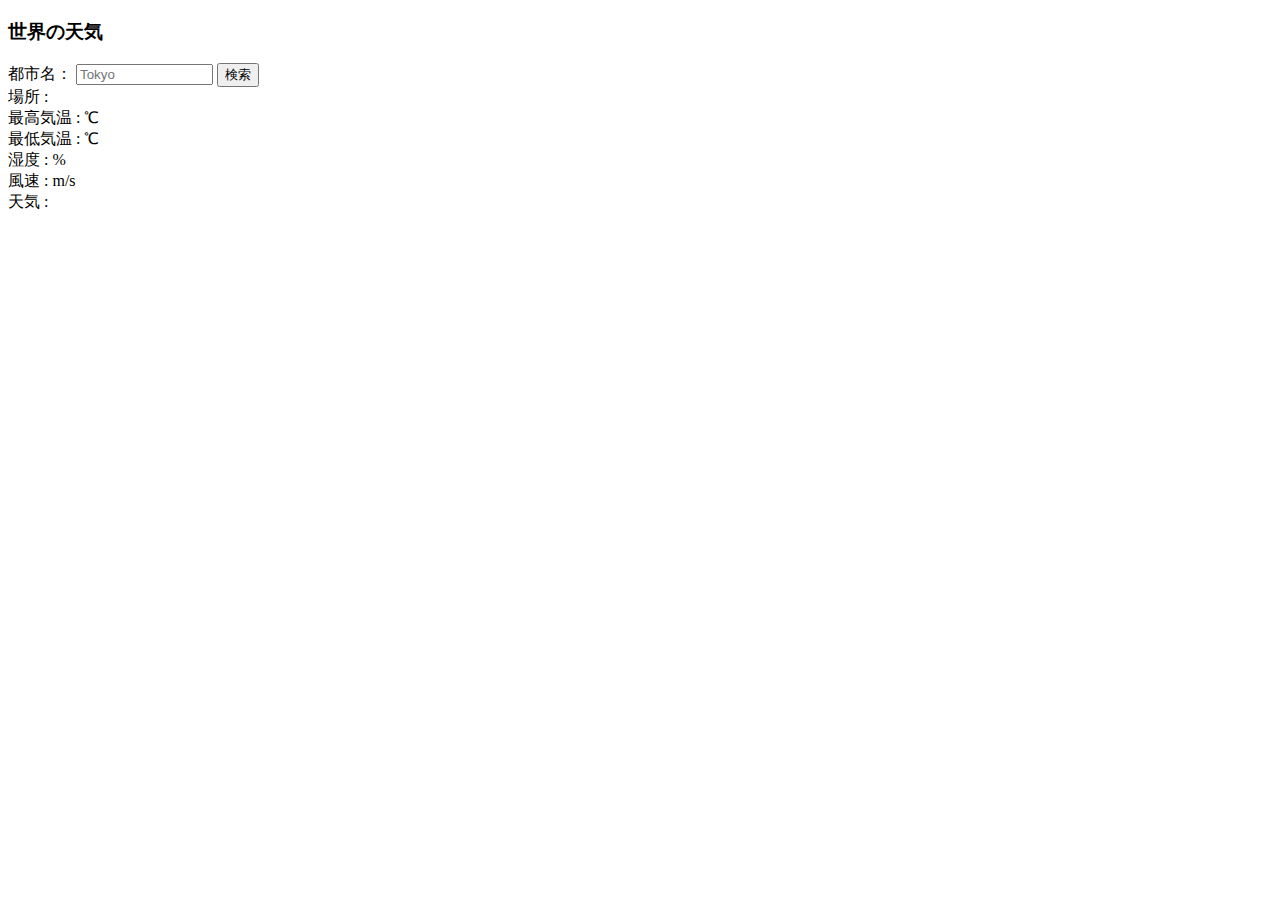
<file: Ajax/index.html>
<!DOCTYPE html>
<html lang="ja">
  <head>
    <meta charset="UTF-8" />
    <title>世界の天気</title>
  </head>
  <body>
    <h3>世界の天気</h3>
    <label>都市名：</label>
    <input id="cityname" type="text" size="14" maxlength="14" placeholder="Tokyo">
    <button id="btn">検索</button><br>
    <span>場所 :</span>
    <span id="place"></span><br>
    <span>最高気温 :</span>
    <span id="temp_max"></span>
    <span> ℃</span><br>
    <span>最低気温 :</span>
    <span id="temp_min"></span>
    <span> ℃</span><br>
    <span>湿度 :</span>
    <span id="humidity"></span>
    <span> %</span><br>
    <span>風速 :</span>
    <span id="speed"></span>
    <span> m/s</span><br>
    <span>天気 :</span>
    <span id="weather"></span>
    <div id="icon"><img id="img" /></div>
    <script src="jquery.min.js"></script>
    <script src="script.js"></script>
  </body>
</html>
</file>
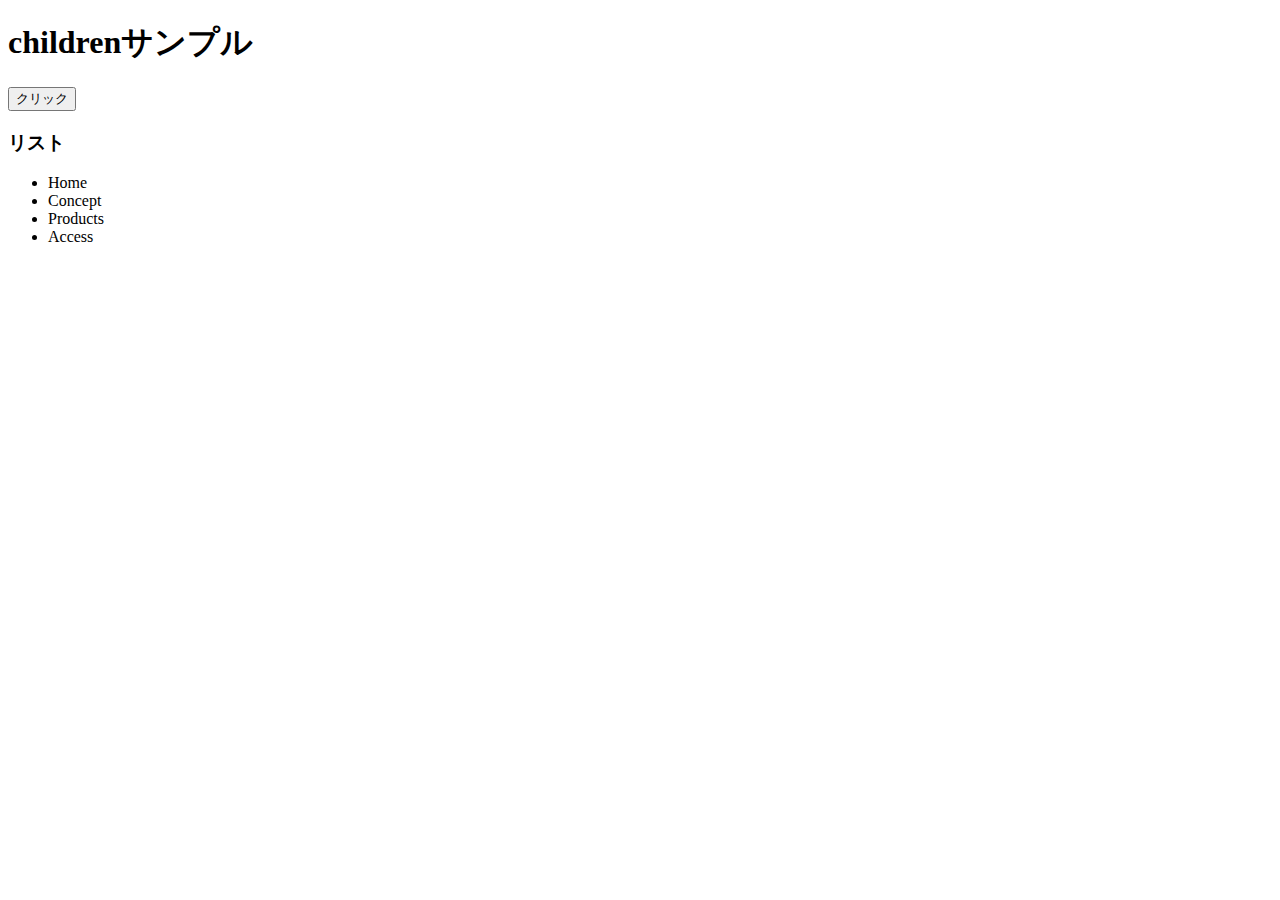
<file: jQuery-Lesson/index.html>
<!-- <!DOCTYPE html>
<html lang="ja">
  <head>
    <meta charset="UTF-8" />
    <link rel="stylesheet" href="app.css" />
  </head>
  <body>
    <div class="box">
      <div class="box1 bg1"></div>
      <div class="box1 bg2"></div>
      <div class="box1 bg3"></div>
      <div class="box1 bg4"></div>
    </div>
    <script src="jquery.min.js"></script>
    <script src="app.js"></script>
  </body>
</html>  -->

<!-- 第7章　children -->
<!DOCTYPE html>
<html lang="ja">
  <head>
    <meta charset="UTF-8" />
    <link rel="stylesheet" href="app.css" />
  </head>
  <body>
    <h1>childrenサンプル</h1>
    <button>クリック</button>
    <h3>リスト</h3>
    <ul>
      <li>Home</li>
      <li>Concept</li>
      <li>Products</li>
      <li>Access</li>
    </ul>
    <script src="jquery.min.js"></script>
    <script src="app.js"></script>
  </body>
</html>
</file>
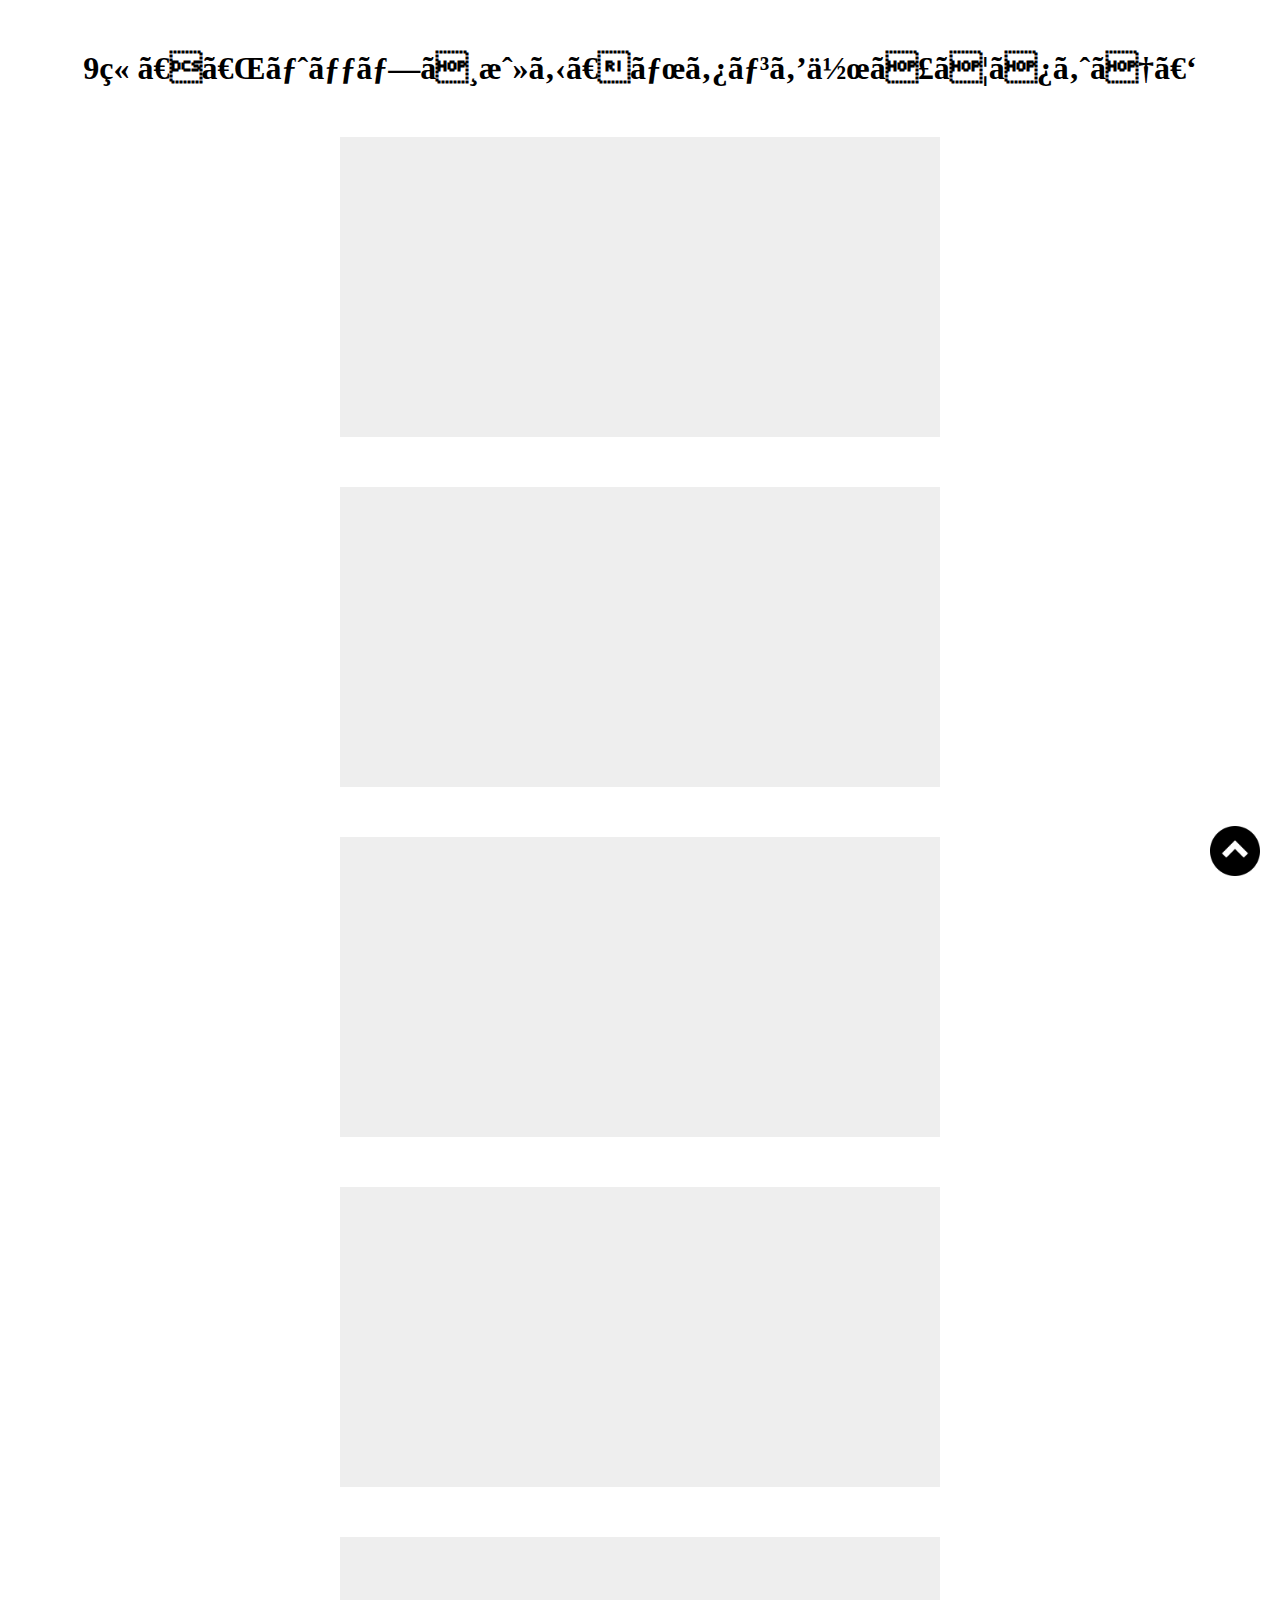
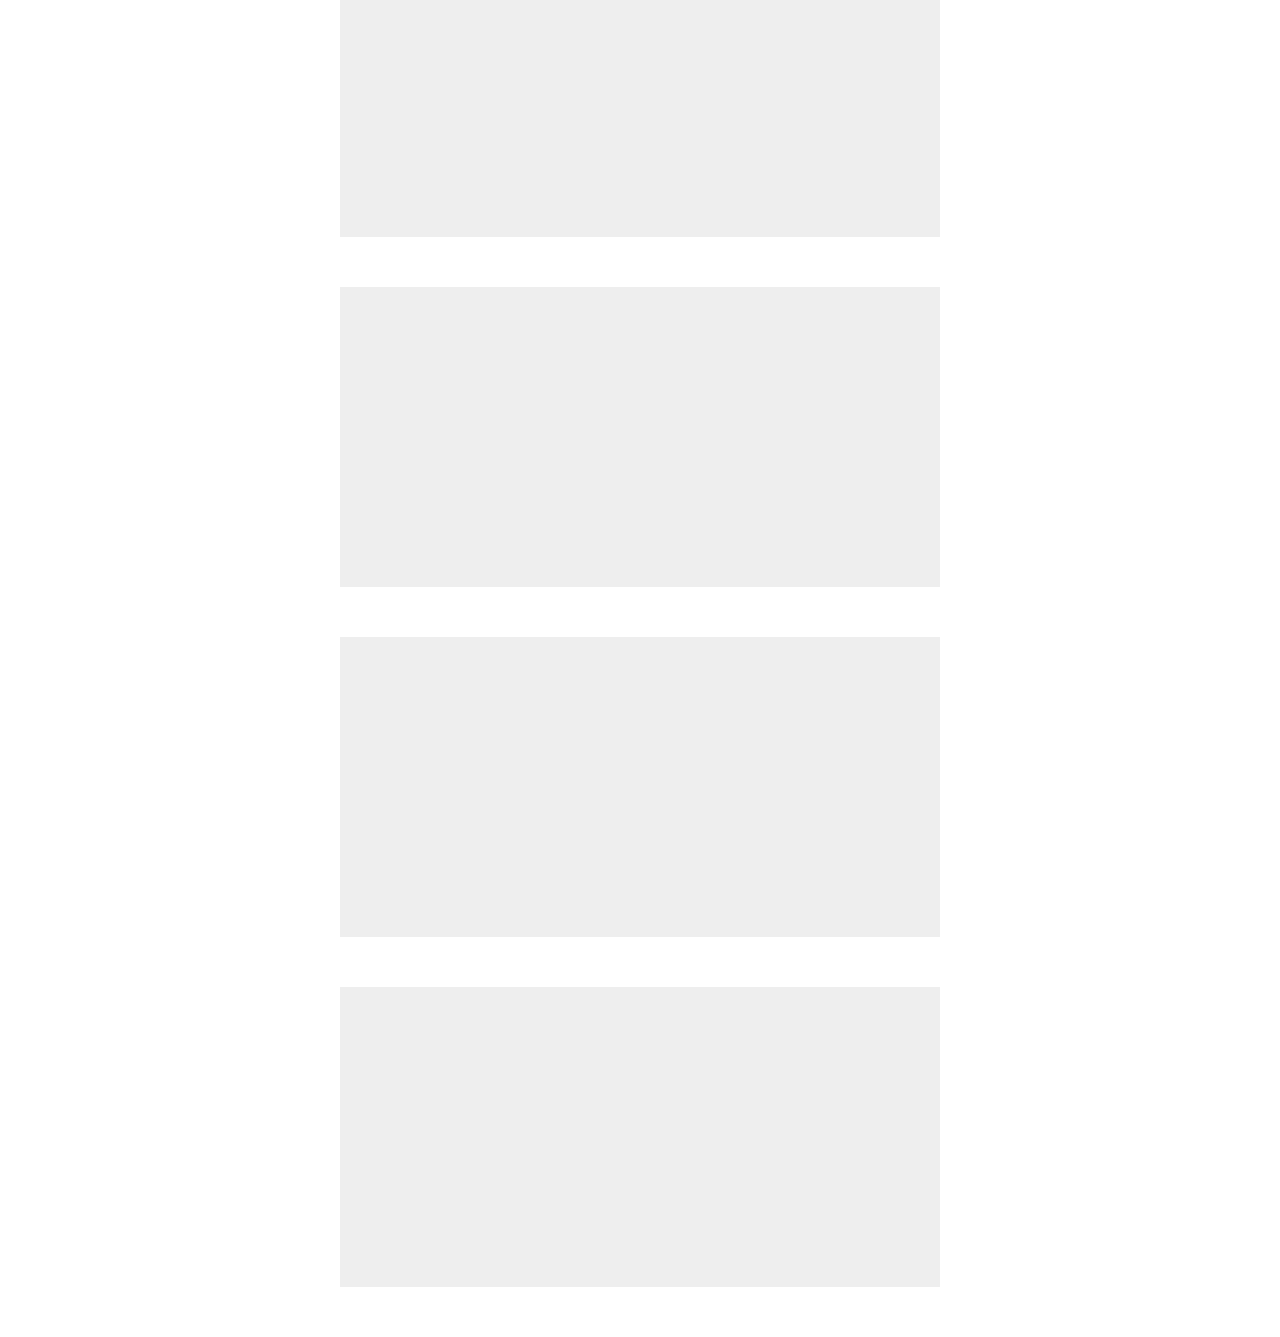
<file: Pagetop-Lesson/index.html>
<!DOCTYPE html>
  <html lang="ja">
  <head>
    <meta charset="UTF-8 /">
    <meta name="viewport" content="width=device-width,initial-scale=1.0">
    <title>9章【「トップへ戻る」ボタンを作ってみよう】</title>
    <link rel="stylesheet" href="css/style.css" />
  </head>
  <body>
    <h1>9章【「トップへ戻る」ボタンを作ってみよう】</h1>

    <div class="box"></div>
    <div class="box"></div>
    <div class="box"></div>
    <div class="box"></div>
    <div class="box"></div>
    <div class="box"></div>
    <div class="box"></div>
    <div class="box"></div>

    <span id="back">
      <a href="#">
        <img src="img/arrow.png" alt="">
      </a>
    </span>

    <script src="js/jquery.min.js"></script>
    <script src="js/script.js"></script>
  </body>
</html>
</file>
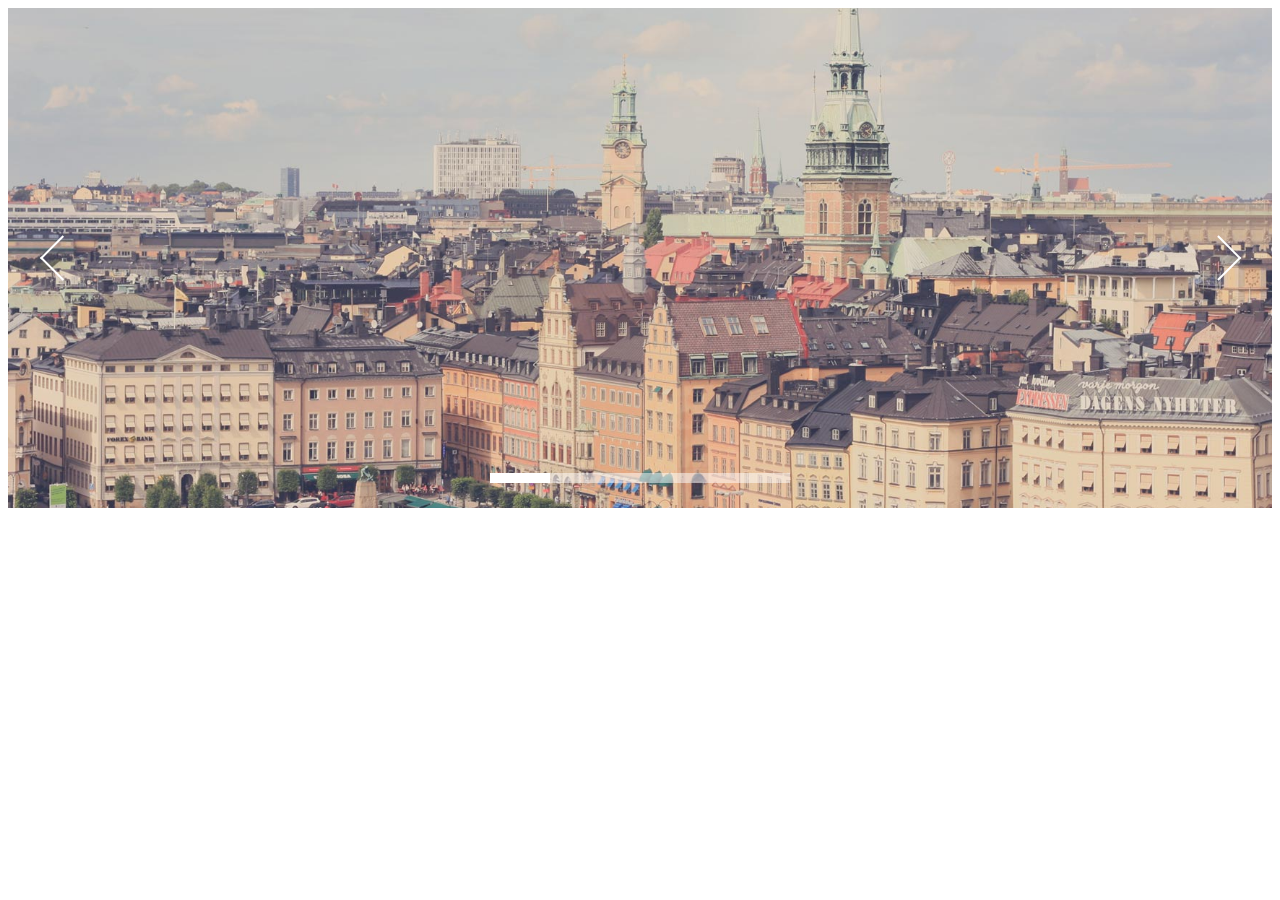
<file: SlideShow-Lesson/index.html>
<!DOCTYPE html>
<html lang="ja">
  <head>
    <meta charset="UTF-8" />
    <link rel="stylesheet" href="css/skippr.css" />
    <link rel="stylesheet" href="css/style.css" />
    <title>skippr導入</title>
  </head>
  <body>
    <div class="container">
      <div class="theTarget">
        <div style="background-image: url(img/test1.jpg)"></div>
        <div style="background-image: url(img/test2.jpg)"></div>
        <div style="background-image: url(img/test3.jpg)"></div>
        <div style="background-image: url(img/test4.jpg)"></div>
        <div style="background-image: url(img/test5.jpg)"></div>
      </div>
    </div>
    <script src="js/jquery.min.js"></script>
    <script src="js/skippr.min.js"></script>
    <script src="js/script.js"></script>
  </body>
</html>
</file>
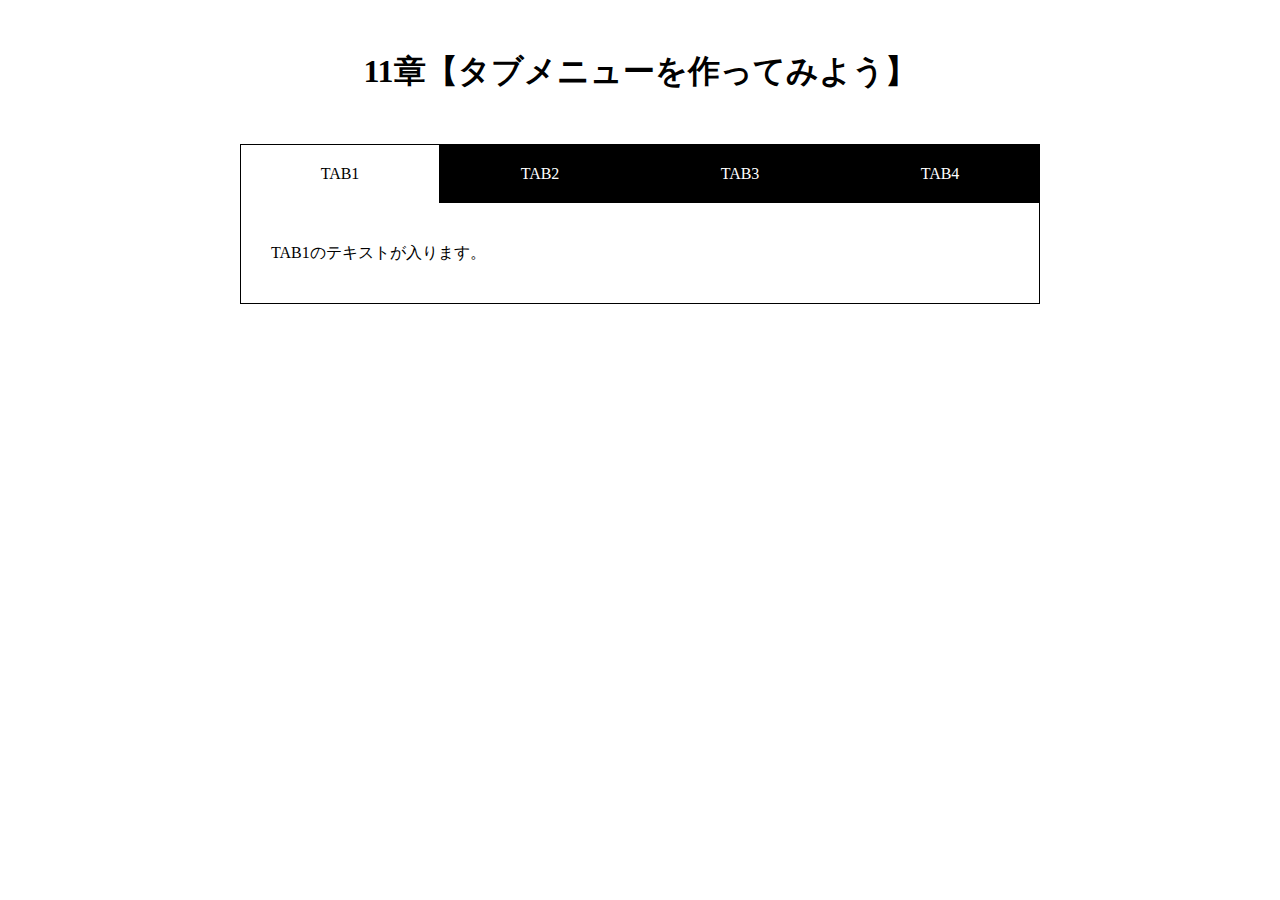
<file: Tabbar-Lesson/index.html>
<!DOCTYPE html>
<html lang="ja">
  <head>
    <meta charset="UTF-8" />
    <meta name="viewport" content="width=device-width,initial-scale=1.0">
    <title>11章【タブメニューを作ってみよう】</title>
    <link rel="stylesheet" href="css/style.css" />
  </head>
  <body>
    <h1>11章【タブメニューを作ってみよう】</h1>

    <div class="wrap">
      <ul id="tab-menu">
        <li><a href="#tab1" class="active">TAB1</a></li>
        <li><a href="#tab2" class="">TAB2</a></li>
        <li><a href="#tab3" class="">TAB3</a></li>
        <li><a href="#tab4" class="">TAB4</a></li>
      </ul>

      <div id="tab-contents">
        <div id="tab1" class="tab">
          <p>TAB1のテキストが入ります。</p>
        </div>

        <div id="tab2" class="tab">
          <p>TAB2のテキストが入ります。TAB2のテキストが入ります。</p>
        </div>

        <div id="tab3" class="tab">
          <p>TAB3のテキストが入ります。TAB3のテキストが入ります。TAB3のテキストが入ります。</p>
        </div>

        <div id="tab4" class="tab">
          <p>TAB4のテキストが入ります。TAB4のテキストが入ります。TAB4のテキストが入ります。TAB4のテキストが入ります。</p>
        </div>
      </div>
    </div>
    <script src="js/jquery.min.js"></script>
    <script src="js/script.js"></script>
  </body>
</html>
</file>
<file: jQuery-Lesson/app.css>
/* 第5章 */

/* .box1 { 
  display: none;
  background-color: #ff0000;
  height: 200px;
  width: 200px;
}*/

/* 第6章 

.box1 {
  background-color: #ff0000;
  height: 200px;
  width: 200px;
}

.box1-ext {
  border: 10px solid black;
}*/

/* 第7章 */

.box1 {
  background-color: #ffffff;
  height: 200px;
  width: 200px;
  float: left;
}

.bg1 {
  background-color: #ffaaaa;
}

.bg2 {
  background-color: #ffbbbb;
}

.bg3 {
  background-color: #ffcccc;
}

.bg4 {
  background-color: #ffdddd;
}
</file>
<file: Pagetop-Lesson/css/style.css>
@charset "UTF-8";

* {
  margin: 0;
  padding: 0;
  box-sizing: border-box;
}
h1 {
  text-align: center;
  margin: 50px 0;
}
.box {
  height: 300px;
  width: 600px;
  margin: 0 auto 50px;
  background-color: #eee;
}
#back {
  position: fixed;
  right: 20px;
  bottom: 20px;
}
#back img {
  width: 50px;
}
</file>
<file: SlideShow-Lesson/css/skippr.css>
.skippr{width:100%;height:100%;position:relative;overflow:hidden}.skippr>div{position:absolute;width:100%;height:100%;background-size:cover;background-position:50% 62.5%}.skippr>img{position:absolute;top:50%;left:50%;-webkit-transform:translate(-50%, -50%);-moz-transform:translate(-50%, -50%);-ms-transform:translate(-50%, -50%);transform:translate(-50%, -50%);width:100%;min-height:100%}.skippr-nav-container{position:absolute;left:50%;-webkit-transform:translate(-50%, 0);transform:translate(-50%, 0);-moz-transform:translate(-50%, 0);-ms-transform:translate(-50%, 0);bottom:25px;overflow:auto;z-index:999}.skippr-nav-element{cursor:pointer;float:left;background-color:rgba(255,255,255,0.5);-webkit-transition:all .25s linear;transition:all .25s linear}.skippr-nav-element-bubble{width:12px;height:12px;border-radius:50%;margin:0 4px}.skippr-nav-element-block{width:60px;height:10px}.skippr-nav-element:hover,.skippr-nav-element-active{background-color:#fff}.skippr-arrow{position:absolute;z-index:999;top:50%;-webkit-transform:translate(0%, -50%);-moz-transform:translate(0%, -50%);-ms-transform:translate(0%, -50%);transform:translate(0%, -50%);width:30px;height:30px;transform-origin:center center;-webkit-transform-origin:top left;cursor:pointer}.skippr-previous{left:2.5%;-webkit-transform:rotate(-45deg);transform:rotate(-45deg);border-top:2px solid white;border-left:2px solid white}.skippr-next{right:3.5%;-webkit-transform:rotate(-45deg);transform:rotate(-45deg);border-bottom:2px solid white;border-right:2px solid white}
/*# sourceMappingURL=skippr.css.map */
</file>
<file: SlideShow-Lesson/css/style.css>
.container {
  height: 500px;
}
</file>
<file: Tabbar-Lesson/css/style.css>
@charset "UTF-8";

* {
  margin: 0;
  padding: 0;
  box-sizing: border-box;
}

h1 {
  text-align: center;
  margin: 50px 0;
}

.wrap {
  width: 90%;
  max-width: 800px;
  margin: 0 auto;
}

#tab-menu {
  display: flex;
}

#tab-menu li {
  list-style-type: none;
  width: 25%;
}

#tab-menu li a {
  color: #fff;
  text-decoration: none;
  display: block;
  padding: 20px;
  text-align: center;
  background: #000;
  border: 1px solid #000;
  border-bottom: none;
}

#tab-menu .active {
  background: #fff;
  color: #000;
}

#tab-contents {
  display: flex;
  flex-wrap: wrap;
}

#tab-contents .tab {
  width: 100%;
  padding: 30px;
  background: #fff;
  border: 1px solid #000;
  border-top: none;
}

#tab-contents p {
  color: #000;
  line-height: 2.5;
}
</file>
